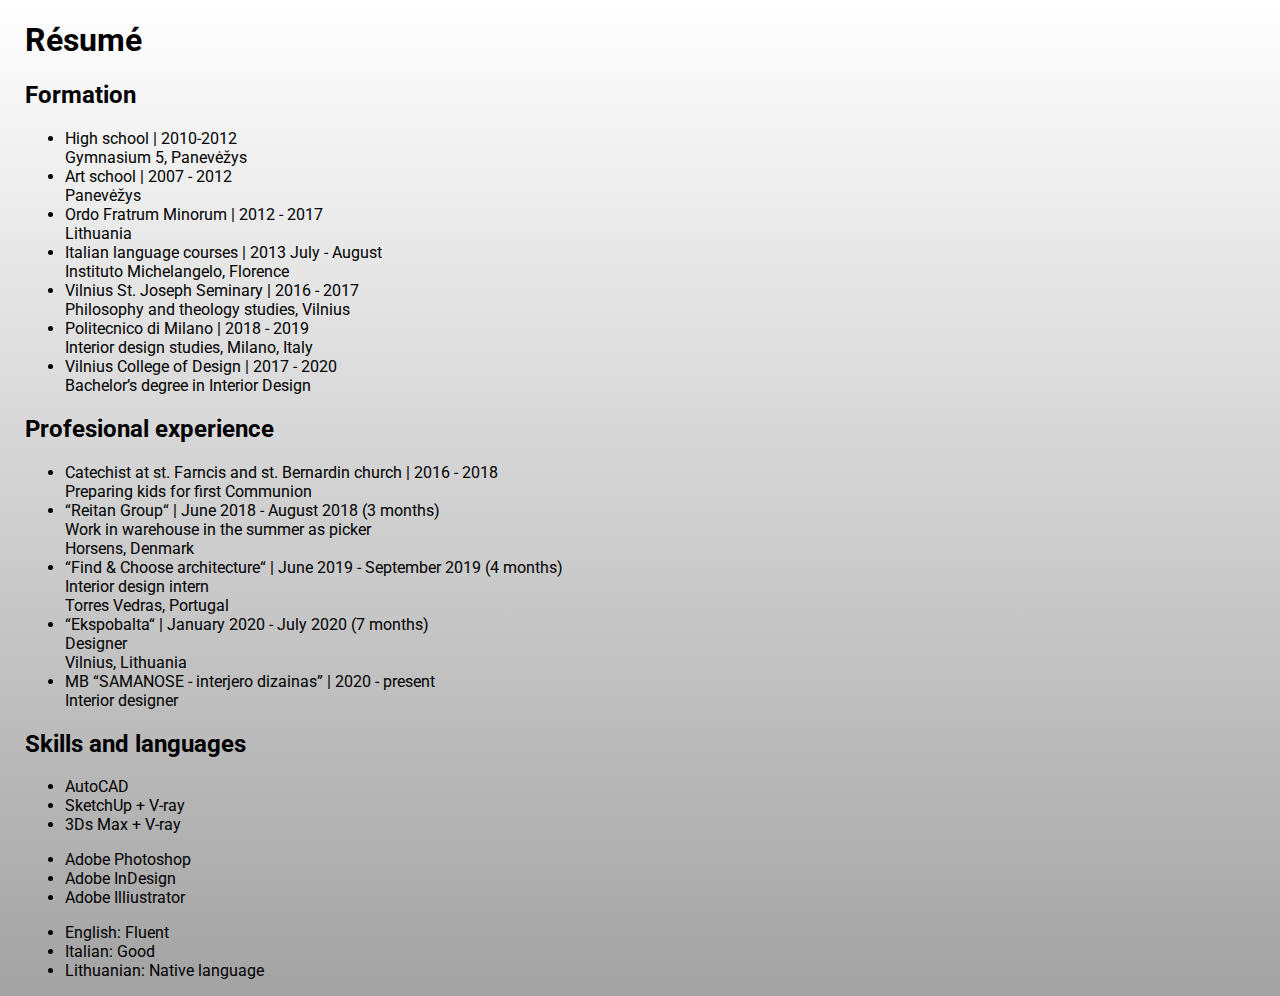
<file: CV.html>
<!DOCTYPE html>
<html lang="en">
<head>
  <meta charset="UTF-8">
  <meta name="viewport" content="width=device-width, initial-scale=1.0">
  <link href="https://fonts.googleapis.com/css2?family=Roboto:wght@300&display=swap" rel="stylesheet">
  <link rel="stylesheet" href="style.css">
  <title>Résumé</title>
</head>
<body>
  <h1>Résumé</h1>
  <section class="formation">
    <h2>Formation</h2>
    <ul>
      <li><span class="bold">High school</span> | 2010-2012 <br>
        Gymnasium 5, Panevėžys</li>
      <li><span class="bold">Art school</span> | 2007 - 2012 <br>
        Panevėžys</li>
      <li><span class="bold">Ordo Fratrum Minorum</span> | 2012 - 2017 <br>
        Lithuania</li>
      <li><span class="bold">Italian language courses</span> | 2013 July - August <br>
        Instituto Michelangelo, Florence</li>
      <li><span class="bold">Vilnius St. Joseph Seminary</span> | 2016 - 2017 <br>
        Philosophy and theology studies, Vilnius</li>
      <li><span class="bold">Politecnico di Milano</span> | 2018 - 2019 <br>
        Interior design studies, Milano, Italy</li>
      <li><span class="bold">Vilnius College of Design</span> | 2017 - 2020 <br>
        Bachelor’s degree in Interior Design</li>
  </section>

  <section class="professional-experience">
    </ul>
    <h2>Profesional experience</h2>
    <ul>
      <li><span class="bold">Catechist at st. Farncis and st. Bernardin church</span> | 2016 - 2018 <br>
        Preparing kids for first Communion</li>
      <li><span class="bold">“Reitan Group“</span> | June 2018 - August 2018 (3 months) <br>
          Work in warehouse in the summer as picker <br>
          Horsens, Denmark</li>
      <li><span class="bold">“Find & Choose architecture“</span> | June 2019 - September 2019 (4 months) <br>
        Interior design intern <br>
        Torres Vedras, Portugal</li>
      <li><span class="bold">“Ekspobalta“</span> | January 2020 - July 2020 (7 months) <br>
        Designer <br>
        Vilnius, Lithuania</li>
      <li><span class="bold">MB “SAMANOSE - interjero dizainas”</span> | 2020 - present <br>
        Interior designer</li>
    </ul>
  </section>

  <section class="skills">
    <h2>Skills and languages</h2>
    <ul>
      <li>AutoCAD</li>
      <li>SketchUp + V-ray</li>
      <li>3Ds Max + V-ray</li>
    </ul>
    <ul>
      <li>Adobe Photoshop</li>
      <li>Adobe InDesign</li>
      <li>Adobe Illiustrator</li>
    </ul>
    <ul>
      <li><span class="bold">English:</span> Fluent</li>
      <li><span class="bold">Italian:</span> Good</li>
      <li><span class="bold">Lithuanian:</span> Native language</li>
    </ul>
  </section>
</main>
  
</body>
</html>
</file>
<file: style.css>
*, *::before, *::after {

  box-sizing: border-box;
}

body {
  margin: 0;
  background-color: white;
  max-width: 1230px;
  margin-left: auto;
  margin-right: auto;
  background: linear-gradient( white, #a3a3a3);
}

html {
  font-family: 'Roboto', sans-serif;
}

.container {
  background-color: transparent;
  padding: 10px 20px 1px 20px;
  margin-bottom: 0;
  /* margin-left: auto;
  margin-right: auto;
  max-width: 1500px; */
}


.nav-list {
  list-style: none;
  margin: 0;
  padding: 0;
}

.header-nav {
  /* background-color: transparent; */
  padding: 20px 20px;
  display: flex;
  flex-direction: row;
  justify-content: flex-end;
}

.povilius-logo {
  margin-right: 20px;
  height: 50px;
  float: left;
  
}

.nav-item {
  margin-right: 20px;
  display: inline-block;
  transition-property: text-decoration;
  transition-duration: 3ms;
}

.nav-item a:hover {
  text-decoration: line-through;
  cursor: pointer;
}

.nav-item:last-child {
  margin-right: 0;
}

.nav-item a {
  color: #000000;
  text-decoration: none;
  padding: 8px 10px;
}


/* main {
  background: linear-gradient( white, #3a3a3a);
} */

.profile {
  margin-left: auto;
  margin-right: auto;
  text-align: center;
}

.profile-pic {
  border-radius: 50px;
  height: 100px;
}

.hero-box .main-container .hero-box-text h1 {
  padding-top: 0;
}

.hero-box {
  margin-left: 100px;
  margin-top: 100px;
}

.text-info {
  padding-left: 20px;
}

.about-me {
  display: grid;

}
</file>
